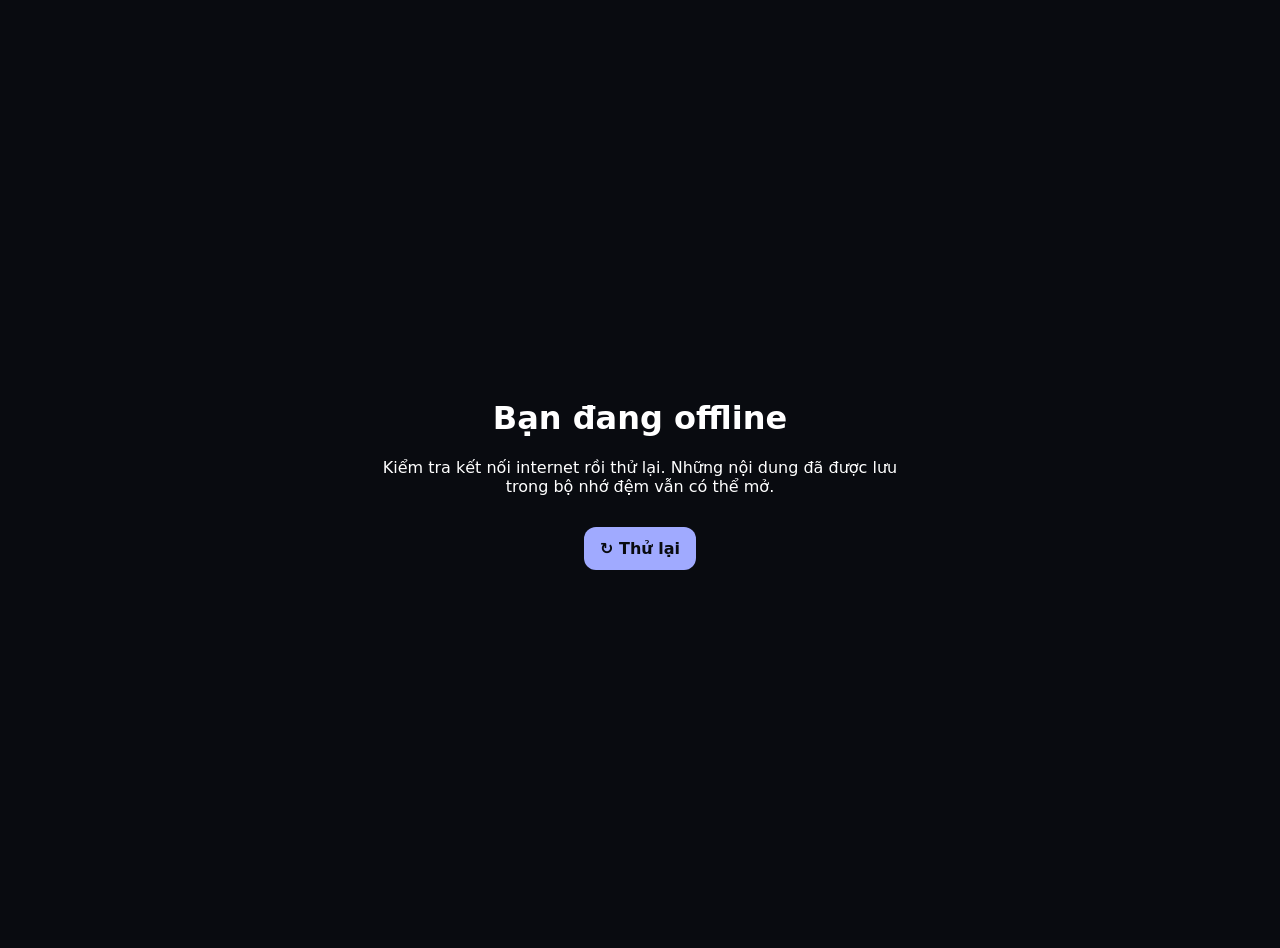
<file: public/offline.html>
<!doctype html><html lang="vi"><head><meta charset="utf-8"><meta name="viewport" content="width=device-width,initial-scale=1"><title>Offline · SharePrompt</title><style>body{margin:0;min-height:100vh;display:grid;place-items:center;background:#090b10;color:#fff;font-family:system-ui;text-align:center;padding:24px}main{max-width:520px}a{display:inline-flex;margin-top:15px;padding:12px 16px;border-radius:12px;background:#a0aaff;color:#090b10;text-decoration:none;font-weight:800}</style></head><body><main><h1>Bạn đang offline</h1><p>Kiểm tra kết nối internet rồi thử lại. Những nội dung đã được lưu trong bộ nhớ đệm vẫn có thể mở.</p><a href="/">↻ Thử lại</a></main></body></html>
</file>
